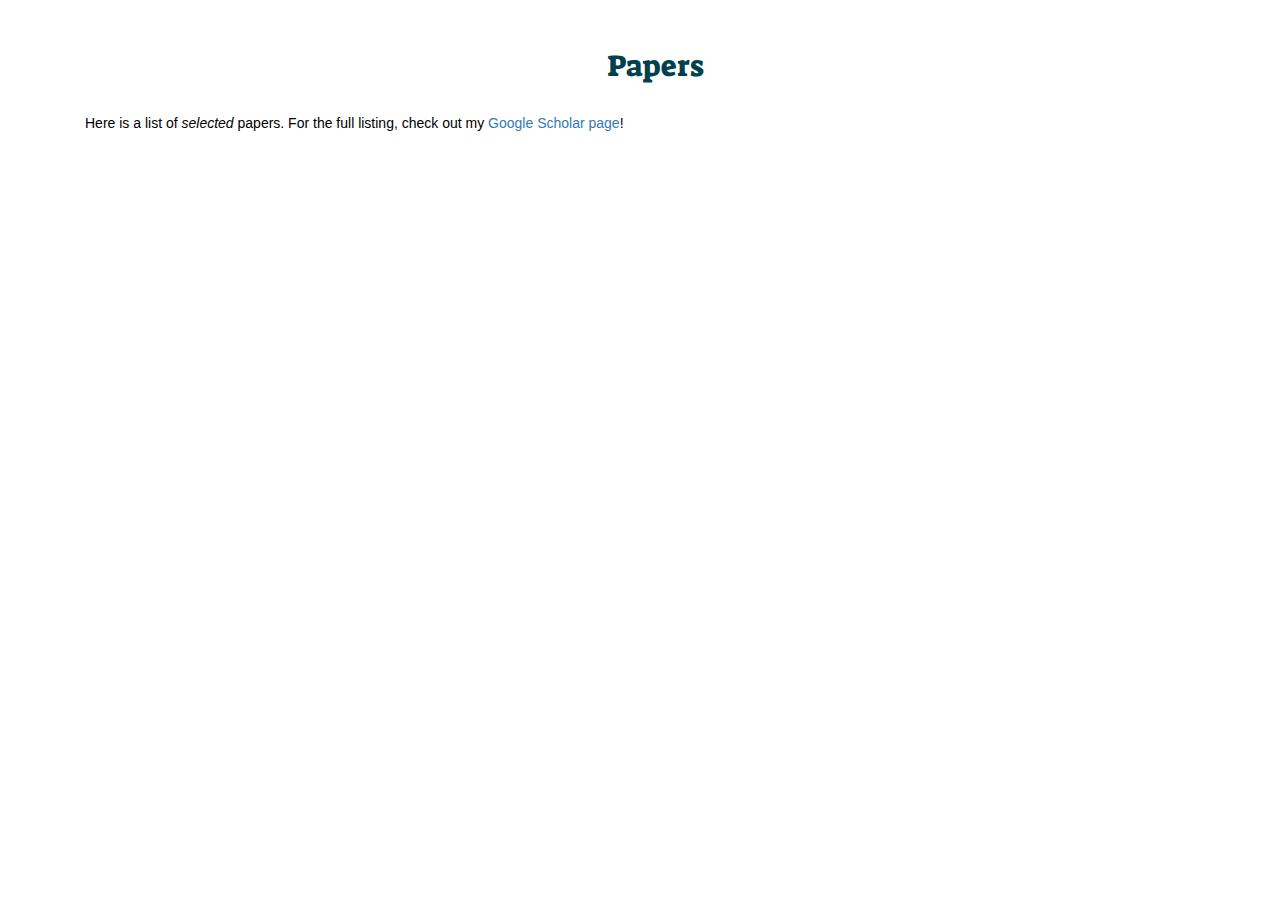
<file: bib-test.html>
<!DOCTYPE html>
<html lang="en">

<head>
    <meta charset="utf-8">

    <meta http-equiv="X-UA-Compatible"
          content="IE=edge">

    <meta name="viewport"
          content="width=device-width, initial-scale=1">

    <title>Suryoday Basak</title>
    <link rel="stylesheet"
          href="https://maxcdn.bootstrapcdn.com/bootstrap/3.3.7/css/bootstrap.min.css">

    <script src="https://ajax.googleapis.com/ajax/libs/jquery/1.12.4/jquery.min.js"></script>

    <script src="https://maxcdn.bootstrapcdn.com/bootstrap/3.3.7/js/bootstrap.min.js"></script>

    <link rel="stylesheet"
          type="text/css"
          href="mystyle.css" />

    <link href="https://fonts.googleapis.com/css?family=Josefin+Sans"
          rel="stylesheet">
    
    <link href="https://fonts.googleapis.com/css?family=Suez+One&display=swap"
          rel="stylesheet">

</head>



<body>


<div class="container">

<div class="container">    
    <h2 class="text">Papers</h2>                    
    <p>
    Here is a list of <em>selected</em> papers. For the full listing, check out my <a href="https://scholar.google.com/citations?user=NO2GxBwAAAAJ&hl=en">Google Scholar page</a>!

     <script src="//bibbase.org/show?bib=users.encs.concordia.ca%2F%7Enikolaos%2Fpublications.bib&jsonp=1&authorFirst=1&fullnames=1"></script> 

    </p>                            
</div> 


</div>  


</body>
</html>
</file>
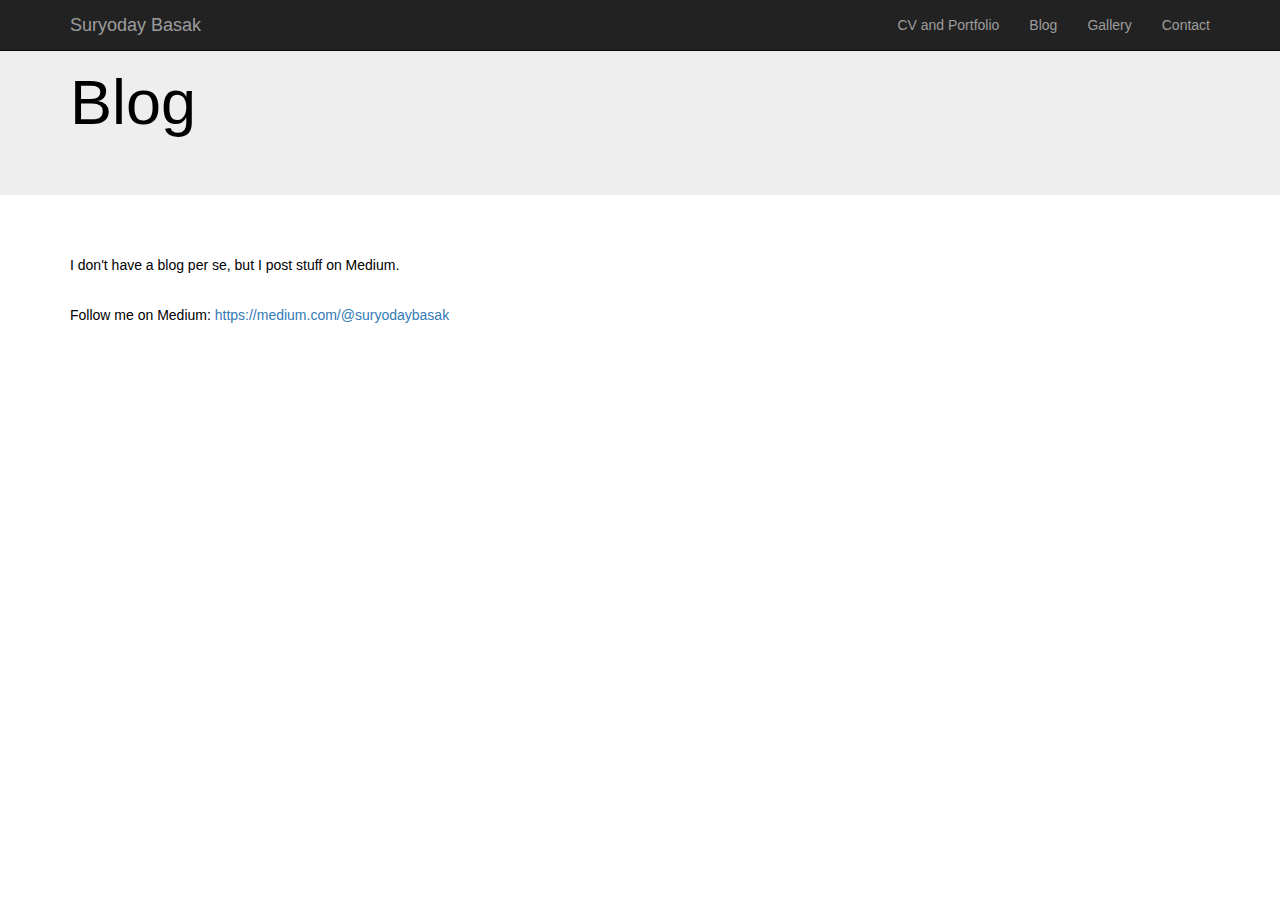
<file: blog.html>
<!DOCTYPE html>
<html lang="en">
<head>
<meta charset="utf-8">
<meta http-equiv="X-UA-Compatible" content="IE=edge">
<meta name="viewport" content="width=device-width, initial-scale=1">
<title>Suryoday Basak</title>
<link rel="stylesheet" href="https://maxcdn.bootstrapcdn.com/bootstrap/3.3.7/css/bootstrap.min.css">
<script src="https://ajax.googleapis.com/ajax/libs/jquery/1.12.4/jquery.min.js"></script>
<script src="https://maxcdn.bootstrapcdn.com/bootstrap/3.3.7/js/bootstrap.min.js"></script>
<link rel = "stylesheet" type = "text/css" href = "mystyle.css" />
<link href="https://fonts.googleapis.com/css?family=Josefin+Sans" rel="stylesheet"> 
</head>


<!--FOR SEO-->
<meta property="og:description" content="Hi! I'm Suryoday Basak, a researcher in machine learning and astroinformatics!">
    <meta name="author" content="Suryoday Basak" />
    <meta name="copyright" content="Suryoday Basak, Copyright (c) 2017" />
    <meta name="keywords" content="Suryoday Basak, Suryoday B, Suryo, researcher, programmer, machine learning, ml, astroinformatics,
    fin-tech, mathematical modeling, software engineer, engineer">

    <link rel="canonical" href="http://suryodaybasak.info" />
    <meta property="og:title" name="twitter:title" content="Suryoday Basak"/>
    <meta property="og:site_name" content="Suryoday Basak"/>
    <meta property="og:type" content="website"/>
    <meta property="og:url" content="http://suryodaybasak.info" />
    <meta property="og:description" name="twitter:description" content="Hi! I'm Suryoday Basak, a researcher in machine learning and astroinformatics!"/>
    <meta property="og:locale" content="en_IN" />
    <meta property="og:locale:alternate" content="en_US" />

    <meta name="twitter:card" content="summary" />
    <meta name="twitter:site" content="@suryoday_basak" />
    <meta name="twitter:creator" content="@suryoday_basak" />

    <script type="application/ld+json">
        {
                "@context": "http://schema.org",
                "@type": "Person",
                "name": "Suryoday Basak",
                "jobTitle": "Research Associate",
                "url": "http://suryodaybasak.info",
                "sameAs": [
                    "https://medium.com/@suryodaybasak",
                    "https://github.com/SuryodayBasak",
                    "https://www.linkedin.com/in/suryodaybasak",
                    "https://twitter.com/suryoday_basak",
                    "https://www.facebook.com/suryodayb",
                    "https://www.researchgate.net/profile/Suryoday_Basak"
                ],
                "worksFor": {
                    "@context" : "http://schema.org",
                    "@type" : "Organization",
                    "url" : "https://sahascibase.org/"
                },
                "workLocation": { 
                    "@type": "City",
                    "name": "Bangalore"
                },
                "gender": "male",
                "birthDate": "1994-03-04",
                "alumniOf": "PESIT Bangalore South Campus"
            }
    </script>
    <script type="application/ld+json">
        {
            "@context": "http://schema.org",
            "@type": "WebSite",
            "url": "http://suryodaybasak.info",
            "name": "Suryoday Basak",
            "author": {
                "@type": "Person",
                "name": "Suryoday Basak"
            }
        }
    </script>
<!--END FOR SEO-->


<body>
	
<!-- This is my code lol -->
<div class="jumbotron bg-image">
  <div class="container">
  <h1 class ="jumboton-text">Blog</h1>
</div>
<!--   /container  -->
</div>


<nav id="myNavbar" class="navbar navbar-default navbar-inverse navbar-fixed-top" role="navigation" data-spy="affix" data-offset-top="100" >
    <!-- Brand and toggle get grouped for better mobile display -->
    <div class="container">
        <div class="navbar-header">
            <button type="button" class="navbar-toggle" data-toggle="collapse" data-target="#navbarCollapse">
                <span class="sr-only">Toggle navigation</span>
                <span class="icon-bar"></span>
                <span class="icon-bar"></span>
                <span class="icon-bar"></span>
            </button>
            <a class="navbar-brand" href="index.html">Suryoday Basak</a>
        </div>
        <!-- Collect the nav links, forms, and other content for toggling -->
        <div class="collapse navbar-collapse" id="navbarCollapse">
            <ul class="nav navbar-nav navbar-right">
                <!--<li class="active"><a href="https://www.tutorialrepublic.com" target="_blank">Home</a></li>-->
                <li><a href="portfolio.html">CV and Portfolio</a></li>
                <li><a href="blog.html">Blog</a></li>
                <li><a href="gallery.html">Gallery</a></li>
                <li><a href="contact.html">Contact</a></li>
            </ul>
        </div>
    </div>
</nav>


<div class="container">
	<p align='center'>I don't have a blog per se, but I post stuff on Medium.</p>
	<p align='center'>Follow me on Medium: <a href='https://medium.com/@suryodaybasak'>https://medium.com/@suryodaybasak</a></p>
</div>

</body>
</html>
</file>
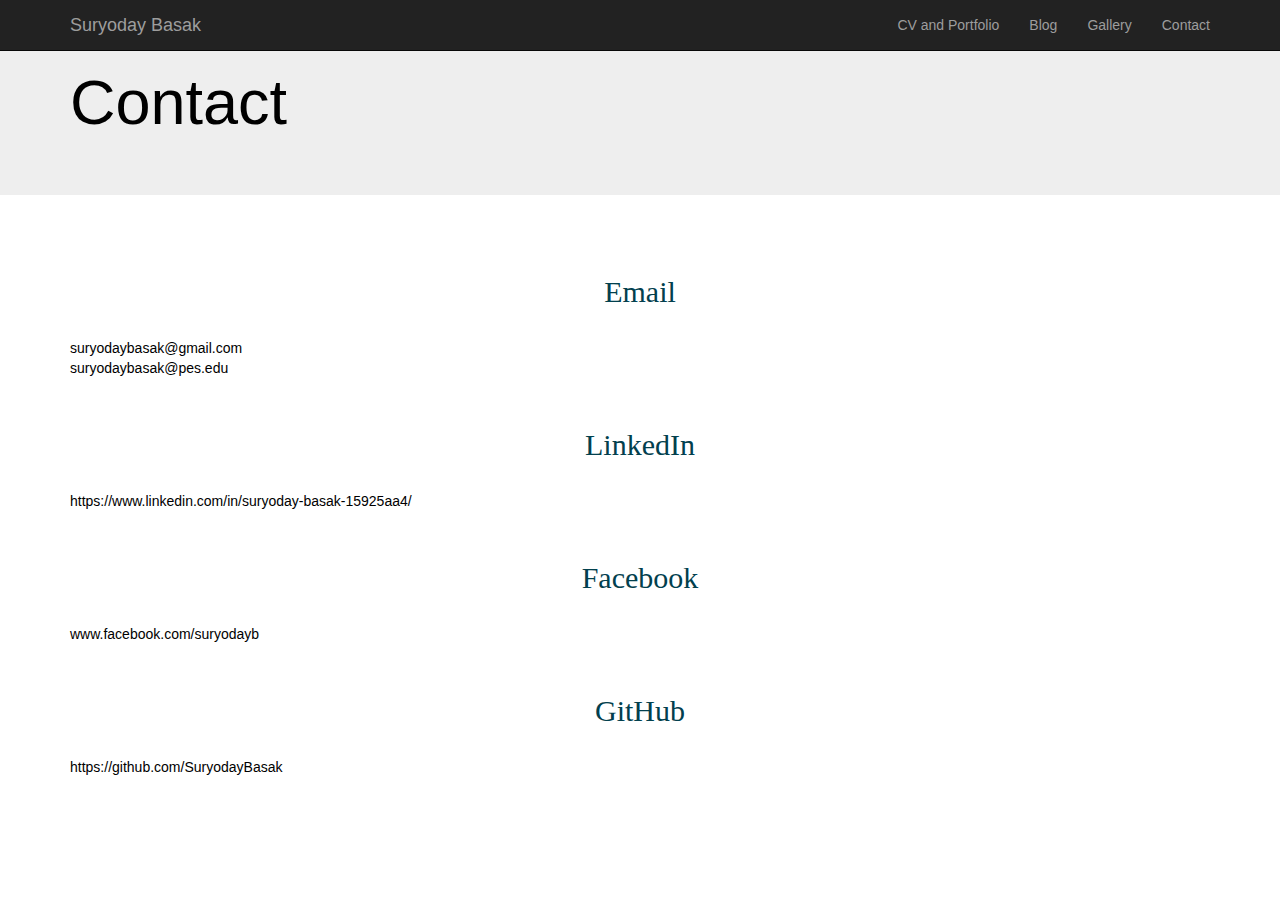
<file: contact.html>
<!DOCTYPE html>
<html lang="en">
<head>
<meta charset="utf-8">
<meta http-equiv="X-UA-Compatible" content="IE=edge">
<meta name="viewport" content="width=device-width, initial-scale=1">
<title>Suryoday Basak</title>
<link rel="stylesheet" href="https://maxcdn.bootstrapcdn.com/bootstrap/3.3.7/css/bootstrap.min.css">
<script src="https://ajax.googleapis.com/ajax/libs/jquery/1.12.4/jquery.min.js"></script>
<script src="https://maxcdn.bootstrapcdn.com/bootstrap/3.3.7/js/bootstrap.min.js"></script>
<link rel = "stylesheet" type = "text/css" href = "mystyle.css" />
<link href="https://fonts.googleapis.com/css?family=Josefin+Sans" rel="stylesheet"> 
</head>
<body>
	
<!-- This is my code lol -->
<div class="jumbotron bg-image">
  <div class="container">
  <h1 class ="jumboton-text">Contact</h1>
</div>
<!--   /container  -->
</div>

<nav id="myNavbar" class="navbar navbar-default navbar-inverse navbar-fixed-top" role="navigation" data-spy="affix" data-offset-top="100" >
    <!-- Brand and toggle get grouped for better mobile display -->
    <div class="container">
        <div class="navbar-header">
            <button type="button" class="navbar-toggle" data-toggle="collapse" data-target="#navbarCollapse">
                <span class="sr-only">Toggle navigation</span>
                <span class="icon-bar"></span>
                <span class="icon-bar"></span>
                <span class="icon-bar"></span>
            </button>
            <a class="navbar-brand" href="index.html">Suryoday Basak</a>
        </div>
        <!-- Collect the nav links, forms, and other content for toggling -->
        <div class="collapse navbar-collapse" id="navbarCollapse">
            <ul class="nav navbar-nav navbar-right">
                <!--<li class="active"><a href="https://www.tutorialrepublic.com" target="_blank">Home</a></li>-->
                <li><a href="portfolio.html">CV and Portfolio</a></li>
                <li><a href="blog.html">Blog</a></li>
                <li><a href="gallery.html">Gallery</a></li>
                <li><a href="contact.html">Contact</a></li>
            </ul>
        </div>
    </div>
</nav>


<div class="container" align="center">
	<h2 class="text">Email</h1>
		<p>suryodaybasak@gmail.com<br/>suryodaybasak@pes.edu</p>
		
	<h2 class="text">LinkedIn</h1>
		<p>https://www.linkedin.com/in/suryoday-basak-15925aa4/</p>
	
	<h2 class="text">Facebook</h1>
		<p>www.facebook.com/suryodayb</p>
		
	<h2 class="text">GitHub</h1>
		<p>https://github.com/SuryodayBasak</p>
		
</div> 

</body>
</html>
</file>
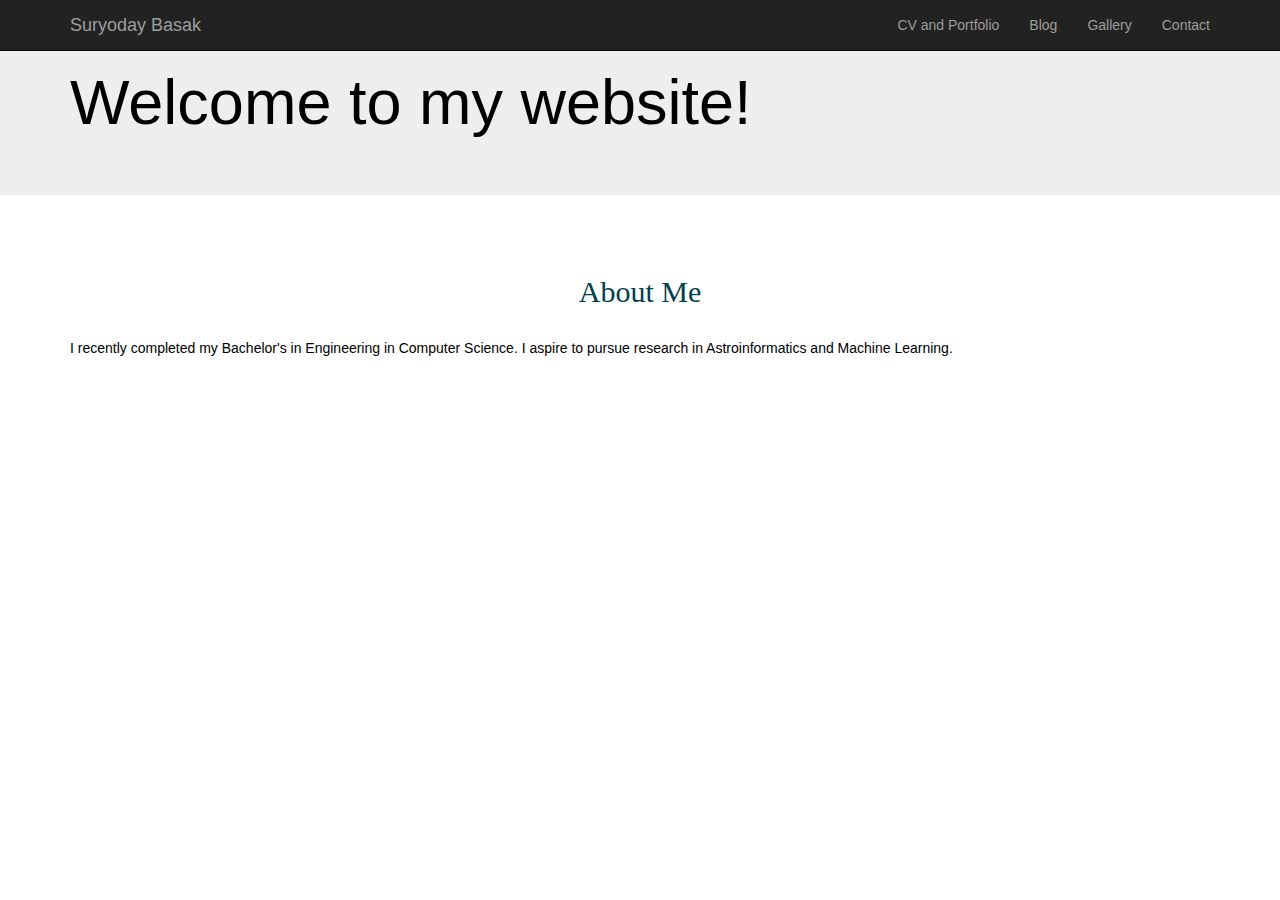
<file: home.html>
<!DOCTYPE html>
<html lang="en">
<head>
<meta charset="utf-8">
<meta http-equiv="X-UA-Compatible" content="IE=edge">
<meta name="viewport" content="width=device-width, initial-scale=1">
<title>Suryoday Basak</title>
<link rel="stylesheet" href="https://maxcdn.bootstrapcdn.com/bootstrap/3.3.7/css/bootstrap.min.css">
<script src="https://ajax.googleapis.com/ajax/libs/jquery/1.12.4/jquery.min.js"></script>
<script src="https://maxcdn.bootstrapcdn.com/bootstrap/3.3.7/js/bootstrap.min.js"></script>
<link rel = "stylesheet" type = "text/css" href = "mystyle.css" />
<link href="https://fonts.googleapis.com/css?family=Josefin+Sans" rel="stylesheet"> 
</head>

<body>
	
<!-- This is my code lol -->
<div class="jumbotron bg-image">
  <div class="container">
  <h1 class ="jumboton-text">Welcome to my website!</h1>
</div>
<!--   /container  -->
</div>


<nav id="myNavbar" class="navbar navbar-default navbar-inverse navbar-fixed-top" role="navigation" data-spy="affix" data-offset-top="100" >
    <!-- Brand and toggle get grouped for better mobile display -->
    <div class="container">
        <div class="navbar-header">
            <button type="button" class="navbar-toggle" data-toggle="collapse" data-target="#navbarCollapse">
                <span class="sr-only">Toggle navigation</span>
                <span class="icon-bar"></span>
                <span class="icon-bar"></span>
                <span class="icon-bar"></span>
            </button>
            <a class="navbar-brand" href="home.html">Suryoday Basak</a>
        </div>
        <!-- Collect the nav links, forms, and other content for toggling -->
        <div class="collapse navbar-collapse" id="navbarCollapse">
            <ul class="nav navbar-nav navbar-right">
                <!--<li class="active"><a href="https://www.tutorialrepublic.com" target="_blank">Home</a></li>-->
                <li><a href="portfolio.html">CV and Portfolio</a></li>
                <li><a href="blog.html">Blog</a></li>
                <li><a href="gallery.html">Gallery</a></li>
                <li><a href="contact.html">Contact</a></li>
            </ul>
        </div>
    </div>
</nav>


<div class="container">
	<h2 class="text">About Me</h1>
	<p align='center'>I recently completed my Bachelor's in Engineering in Computer Science. I aspire to pursue research in Astroinformatics and Machine Learning.</p>
  
</div>    

</body>
</html>
</file>
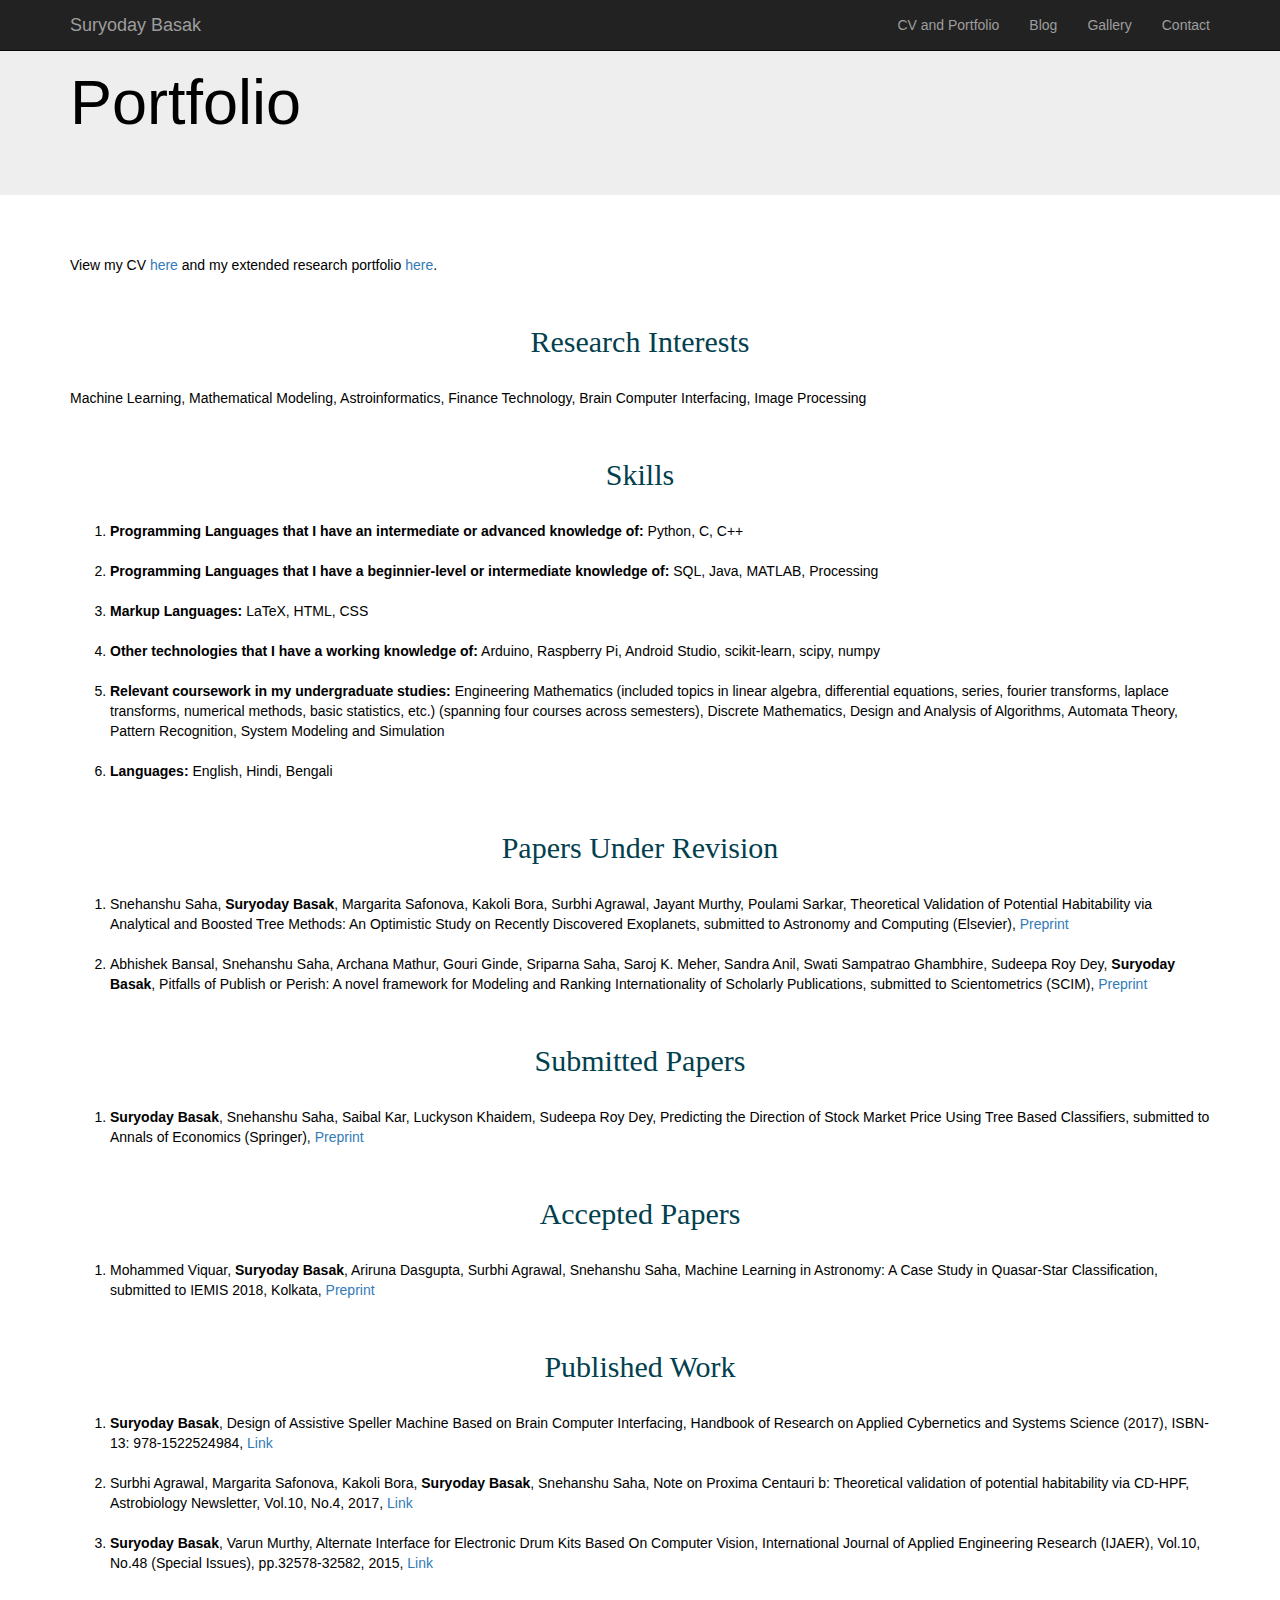
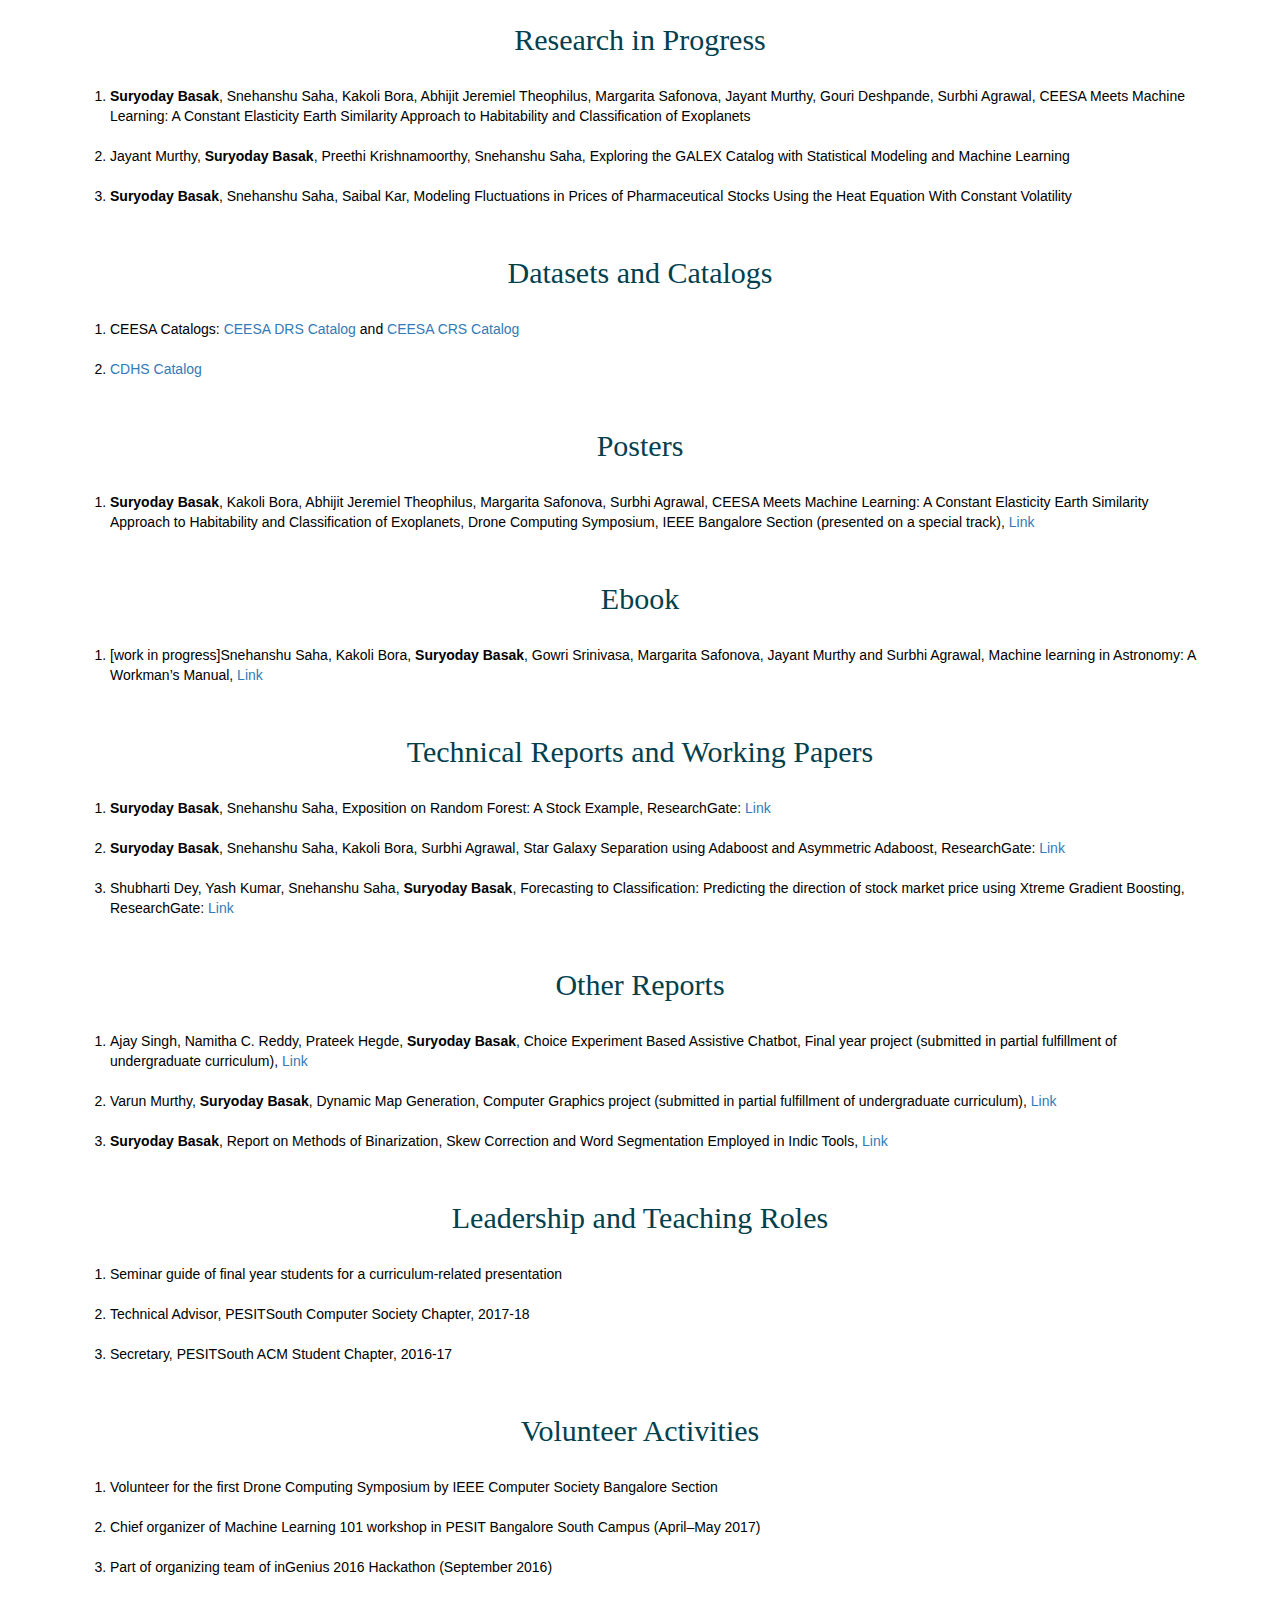
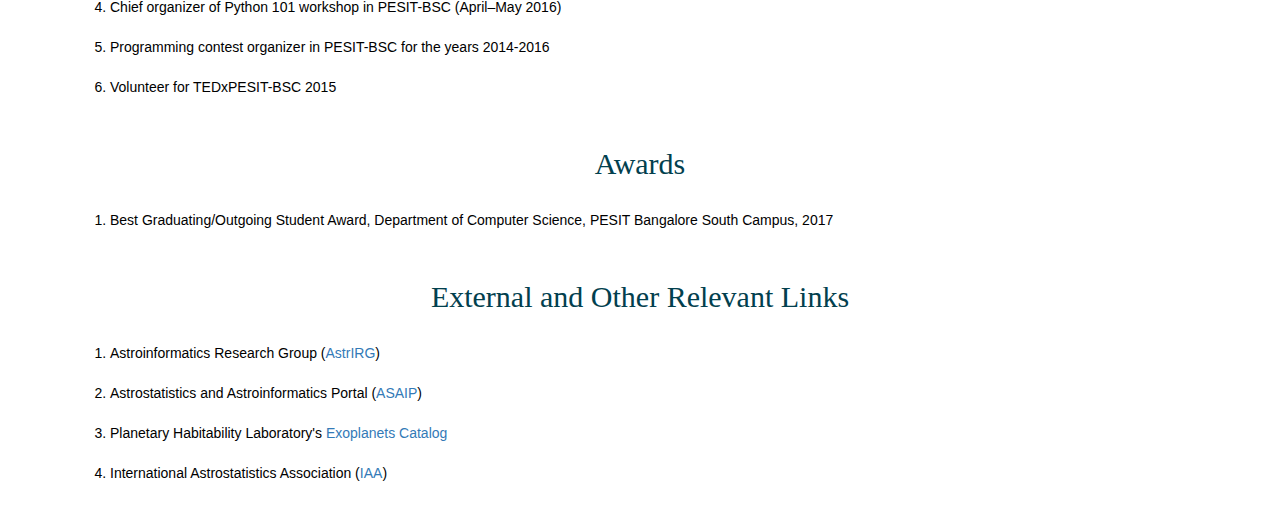
<file: portfolio.html>
<!DOCTYPE html>
<html lang="en">
<head>
<meta charset="utf-8">
<meta http-equiv="X-UA-Compatible" content="IE=edge">
<meta name="viewport" content="width=device-width, initial-scale=1">
<title>Suryoday Basak</title>
<link rel="stylesheet" href="https://maxcdn.bootstrapcdn.com/bootstrap/3.3.7/css/bootstrap.min.css">
<script src="https://ajax.googleapis.com/ajax/libs/jquery/1.12.4/jquery.min.js"></script>
<script src="https://maxcdn.bootstrapcdn.com/bootstrap/3.3.7/js/bootstrap.min.js"></script>
<link rel = "stylesheet" type = "text/css" href = "mystyle.css" />
<link href="https://fonts.googleapis.com/css?family=Josefin+Sans" rel="stylesheet">
</head>


<!--FOR SEO-->
	<meta property="og:description" content="Hi! I'm Suryoday Basak, a researcher in machine learning and astroinformatics!">
    <meta name="author" content="Suryoday Basak" />
    <meta name="copyright" content="Suryoday Basak, Copyright (c) 2017" />
    <meta name="keywords" content="Suryoday Basak, Suryoday B, Suryo, researcher, programmer, machine learning, ml, astroinformatics,
    fin-tech, mathematical modeling, software engineer, engineer">
	<meta name="description" content="Personal website of Suryoday Basak | Hi! I'm Suryoday Basak, a researcher in machine learning and astroinformatics!">

    <link rel="canonical" href="http://suryodaybasak.info" />
    <meta property="og:title" name="twitter:title" content="Suryoday Basak"/>
    <meta property="og:site_name" content="Suryoday Basak"/>
    <meta property="og:type" content="website"/>
    <meta property="og:url" content="http://suryodaybasak.info" />
    <meta property="og:description" name="twitter:description" content="Hi! I'm Suryoday Basak, a researcher in machine learning and astroinformatics!"/>
    <meta property="og:locale" content="en_IN" />
    <meta property="og:locale:alternate" content="en_US" />

    <meta name="twitter:card" content="summary" />
    <meta name="twitter:site" content="@suryoday_basak" />
    <meta name="twitter:creator" content="@suryoday_basak" />

    <script type="application/ld+json">
        {
                "@context": "http://schema.org",
                "@type": "Person",
                "name": "Suryoday Basak",
                "jobTitle": "Research Associate",
                "url": "http://suryodaybasak.info",
                "sameAs": [
                    "https://medium.com/@suryodaybasak",
                    "https://github.com/SuryodayBasak",
                    "https://www.linkedin.com/in/suryodaybasak",
                    "https://twitter.com/suryoday_basak",
                    "https://www.facebook.com/suryodayb",
                    "https://www.researchgate.net/profile/Suryoday_Basak"
                ],
                "worksFor": {
                    "@context" : "http://schema.org",
                    "@type" : "Organization",
                    "url" : "https://sahascibase.org/"
                },
                "workLocation": {
                    "@type": "City",
                    "name": "Bangalore"
                },
                "gender": "male",
                "birthDate": "1994-03-04",
                "alumniOf": "PESIT Bangalore South Campus"
            }
    </script>
    <script type="application/ld+json">
        {
            "@context": "http://schema.org",
            "@type": "WebSite",
            "url": "http://suryodaybasak.info",
            "name": "Suryoday Basak",
            "author": {
                "@type": "Person",
                "name": "Suryoday Basak"
            }
        }
    </script>
<!--END FOR SEO-->


<body>

<!-- This is my code lol -->
<div class="jumbotron bg-image">
  <div class="container">
  <h1 class ="jumboton-text">Portfolio</h1>
</div>
<!--   /container  -->
</div>


<nav id="myNavbar" class="navbar navbar-default navbar-inverse navbar-fixed-top" role="navigation" data-spy="affix" data-offset-top="100" >
    <!-- Brand and toggle get grouped for better mobile display -->
    <div class="container">
        <div class="navbar-header">
            <button type="button" class="navbar-toggle" data-toggle="collapse" data-target="#navbarCollapse">
                <span class="sr-only">Toggle navigation</span>
                <span class="icon-bar"></span>
                <span class="icon-bar"></span>
                <span class="icon-bar"></span>
            </button>
            <a class="navbar-brand" href="index.html">Suryoday Basak</a>
        </div>
        <!-- Collect the nav links, forms, and other content for toggling -->
        <div class="collapse navbar-collapse" id="navbarCollapse">
            <ul class="nav navbar-nav navbar-right">
                <!--<li class="active"><a href="https://www.tutorialrepublic.com" target="_blank">Home</a></li>-->
                <li><a href="portfolio.html">CV and Portfolio</a></li>
                <li><a href="blog.html">Blog</a></li>
                <li><a href="gallery.html">Gallery</a></li>
                <li><a href="contact.html">Contact</a></li>
            </ul>
        </div>
    </div>
</nav>


<div class="container">

	<p align="center">
	View my CV <a href="cv-suryoday-basak.pdf">here</a> and my extended research portfolio <a href="portfolio.pdf">here</a>.
	</p>

	<h2 class="text">Research Interests</h1>
	<p align="center">Machine Learning, Mathematical Modeling, Astroinformatics, Finance Technology, Brain Computer Interfacing, Image Processing</p>

	<h2 class="text">Skills</h1>
	<p>
	<ol>
         <li class="publications"><b>Programming Languages that I have an intermediate or advanced knowledge of:</b> Python, C, C++</li>
         <li class="publications"><b>Programming Languages that I have a beginnier-level or intermediate knowledge of:</b> SQL, Java, MATLAB, Processing</li>
				 <li class="publications"><b>Markup Languages:</b> LaTeX, HTML, CSS</li>
         <li class="publications"><b>Other technologies that I have a working knowledge of:</b> Arduino, Raspberry Pi, Android Studio, scikit-learn, scipy, numpy</li>
         <li class="publications"><b>Relevant coursework in my undergraduate studies:</b> Engineering Mathematics (included topics in linear algebra, differential equations, series, fourier transforms, laplace transforms,
         numerical methods, basic statistics, etc.) (spanning four courses across semesters), Discrete Mathematics, Design and Analysis of Algorithms,
         Automata Theory, Pattern Recognition, System Modeling and Simulation</li>
         <li class="publications"><b>Languages:</b> English, Hindi, Bengali</li>
	</ol>
	</p>

	<h2 class="text">Papers Under Revision</h1>
	<p>
	<ol>
				 <li class="publications">Snehanshu Saha, <b>Suryoday Basak</b>, Margarita Safonova, Kakoli Bora, Surbhi Agrawal, Jayant Murthy, Poulami Sarkar, Theoretical Validation of Potential Habitability via Analytical and Boosted Tree Methods: An Optimistic Study on Recently Discovered Exoplanets, submitted to Astronomy and Computing (Elsevier), <a href="http://astrirg.org/resources/proxima-b.pdf">Preprint</a></li>
				 <li class="publications">Abhishek Bansal, Snehanshu Saha, Archana Mathur, Gouri Ginde, Sriparna Saha, Saroj K. Meher, Sandra Anil, Swati Sampatrao Ghambhire, Sudeepa Roy Dey, <b>Suryoday Basak</b>, Pitfalls of Publish or Perish: A novel framework for Modeling and Ranking Internationality of Scholarly Publications, submitted to Scientometrics (SCIM), <a href="http://astrirg.org/resources/pitfalls-publish-perish.pdf">Preprint</a></li>
	</ol>
	</p>

	<h2 class="text">Submitted Papers</h1>
	<p>
	<ol>
         <li class="publications"><b>Suryoday Basak</b>, Snehanshu Saha, Saibal Kar, Luckyson Khaidem, Sudeepa Roy Dey, Predicting the Direction of Stock Market Price Using Tree Based Classifiers, submitted to Annals of Economics (Springer), <a href="http://astrirg.org/resources/stock-direction-prediction.pdf">Preprint</a></li>
	</ol>
	</p>

	<h2 class="text">Accepted Papers</h1>
	<p>
	<ol>
         <li class="publications">Mohammed Viquar, <b>Suryoday Basak</b>, Ariruna Dasgupta, Surbhi Agrawal, Snehanshu Saha, Machine Learning in Astronomy: A Case Study in Quasar-Star Classification, submitted to IEMIS 2018, Kolkata, <a href="http://astrirg.org/resources/ml-quasars-stars.pdf">Preprint</a></li>
	</ol>
	</p>

	<h2 class="text">Published Work</h1>
	<p>
	<ol>
         <li class="publications"><b>Suryoday Basak</b>, Design of Assistive Speller Machine Based on Brain Computer Interfacing, Handbook of Research on Applied Cybernetics and Systems Science (2017), ISBN-13: 978-1522524984, <a href="http://www.igi-global.com/book/handbook-research-appliedcybernetics-systems/176081">Link</a></li>
         <li class="publications">Surbhi Agrawal, Margarita Safonova, Kakoli Bora, <b>Suryoday Basak</b>, Snehanshu Saha, Note on Proxima Centauri b: Theoretical validation of potential habitability via CD-HPF, Astrobiology Newsletter, Vol.10, No.4, 2017, <a href="http://www.researchgate.net/publication/319357553_Astrobiology_Newsletter_Vol_10_No_4">Link</a></li>
         <li class="publications"><b>Suryoday Basak</b>, Varun Murthy, Alternate Interface for Electronic Drum Kits Based On Computer Vision, International Journal of Applied Engineering Research (IJAER), Vol.10, No.48 (Special Issues), pp.32578-32582, 2015, <a href="http://pesitsouth.pes.edu/rise/papers/csis/CSIS004.pdf">Link</a></li>
	</ol>
	</p>

	<h2 class="text">Research in Progress</h1>
	<p>
	<ol>
         <li class="publications"><b>Suryoday Basak</b>, Snehanshu Saha, Kakoli Bora, Abhijit Jeremiel Theophilus, Margarita Safonova, Jayant Murthy, Gouri Deshpande, Surbhi Agrawal, CEESA Meets Machine Learning: A Constant Elasticity Earth Similarity Approach to Habitability and Classification of Exoplanets</li>
         <li class="publications">Jayant Murthy, <b>Suryoday Basak</b>, Preethi Krishnamoorthy, Snehanshu Saha, Exploring the GALEX Catalog with Statistical Modeling and Machine Learning</li>
         <li class="publications"><b>Suryoday Basak</b>, Snehanshu Saha, Saibal Kar, Modeling Fluctuations in Prices of Pharmaceutical Stocks Using the Heat Equation With Constant Volatility</li>
	</ol>
	</p>


	<h2 class="text">Datasets and Catalogs</h1>
	<p>
	<ol>
         <li class="publications">CEESA Catalogs: <a href="http://astrirg.org/resources/ceesa-catalog-drs-nu.csv">CEESA DRS Catalog</a> and <a href="http://astrirg.org/resources/ceesa-catalog-crs-nu.csv">CEESA CRS Catalog</a></li>
         <li class="publications"><a href="http://astrirg.org/resources/cdhs-catalog.xlsx">CDHS Catalog</a></li>
	</ol>
	</p>


	<h2 class="text">Posters</h1>
	<p>
	<ol>
         <li class="publications"><b>Suryoday Basak</b>, Kakoli Bora, Abhijit Jeremiel Theophilus, Margarita Safonova, Surbhi Agrawal, CEESA Meets Machine Learning: A Constant Elasticity Earth Similarity Approach to Habitability and Classification of Exoplanets, Drone Computing Symposium, IEEE Bangalore Section (presented on a special track), <a href="http://astrirg.org/poster-ceesa.png">Link</a></li>
	</ol>
	</p>

	<h2 class="text">Ebook</h1>
	<p>
	<ol>
         <li class="publications">[work in progress]Snehanshu Saha, Kakoli Bora, <b>Suryoday Basak</b>, Gowri Srinivasa, Margarita Safonova, Jayant Murthy and Surbhi Agrawal, Machine learning in Astronomy: A Workman’s Manual, <a href = "http://astrirg.org/resources/handbook-astroml.pdf">Link</a></li>
	</ol>
	</p>

	<h2 class="text">Technical Reports and Working Papers</h1>
	<p>
	<ol>
         <li class="publications"><b>Suryoday Basak</b>, Snehanshu Saha, Exposition on Random Forest: A Stock Example, ResearchGate: <a href="http://www.researchgate.net/publication/315542322_Exposition_on_Random_Forest_A_stock_example">Link</a></li>
         <li class="publications"><b>Suryoday Basak</b>, Snehanshu Saha, Kakoli Bora, Surbhi Agrawal, Star Galaxy Separation using Adaboost and Asymmetric Adaboost, ResearchGate: <a href="http://www.researchgate.net/publication/309548459_Star_Galaxy_Separation_using_Adaboost_and_Asymmetric_Adaboost">Link</a></li>
         <li class="publications">Shubharti Dey, Yash Kumar, Snehanshu Saha, <b>Suryoday Basak</b>, Forecasting to Classification: Predicting the direction of stock market price using Xtreme Gradient Boosting, ResearchGate: <a href="http://www.researchgate.net/publication/309492895_Forecasting_to_Classification_Predicting_the_direction_of_stock_market_price_using_Xtreme_Gradient_Boosting">Link</a></li>
	</ol>
	</p>

	<h2 class="text">Other Reports</h1>
	<p>
	<ol>
         <li class="publications">Ajay Singh, Namitha C. Reddy, Prateek Hegde, <b>Suryoday Basak</b>, Choice Experiment Based Assistive Chatbot, Final year project (submitted in partial fulfillment of undergraduate curriculum), <a href="final-year-project-report.pdf">Link</a></li>
         <li class="publications">Varun Murthy, <b>Suryoday Basak</b>, Dynamic Map Generation, Computer Graphics project (submitted in partial fulfillment of undergraduate curriculum), <a href="cg-report.pdf">Link</a></li>
         <li class="publications"><b>Suryoday Basak</b>, Report on Methods of Binarization, Skew Correction and Word Segmentation Employed in Indic Tools, <a href="iisc-cv-report.pdf">Link</a></li>
	</ol>
	</p>


	<h2 class="text">Leadership and Teaching Roles</h1>
	<p>
	<ol>
		<li class="publications">Seminar guide of final year students for a curriculum-related presentation</li>
         <li class="publications">Technical Advisor, PESITSouth Computer Society Chapter, 2017-18</li>
         <li class="publications">Secretary, PESITSouth ACM Student Chapter, 2016-17</li>
	</ol>
	</p>




	<h2 class="text">Volunteer Activities</h1>
	<p>
	<ol>
         <li class="publications">Volunteer for the first Drone Computing Symposium by IEEE Computer Society Bangalore Section</li>
         <li class="publications">Chief organizer of Machine Learning 101 workshop in PESIT Bangalore South Campus (April–May 2017)</li>
         <li class="publications">Part of organizing team of inGenius 2016 Hackathon (September 2016)</li>
         <li class="publications">Chief organizer of Python 101 workshop in PESIT-BSC (April–May 2016)</li>
         <li class="publications">Programming contest organizer in PESIT-BSC for the years 2014-2016</li>
         <li class="publications">Volunteer for TEDxPESIT-BSC 2015</li>
	</ol>
	</p>


	<h2 class="text">Awards</h1>
	<p>
	<ol>
         <li class="publications">Best Graduating/Outgoing Student Award, Department of Computer Science, PESIT Bangalore South Campus, 2017</li>
	</ol>
	</p>


	<h2 class="text">External and Other Relevant Links</h1>
	<p>
	<ol>
         <li class="publications">Astroinformatics Research Group (<a href="http://astrirg.org">AstrIRG</a>)</li>
         <li class="publications">Astrostatistics and Astroinformatics Portal (<a href="https://asaip.psu.edu/">ASAIP</a>)</li>
         <li class="publications">Planetary Habitability Laboratory's <a href="http://phl.upr.edu/projects/habitable-exoplanets-catalog/data/database">Exoplanets Catalog</a></li>
         <li class="publications">International Astrostatistics Association (<a href="http://iaa.mi.oa-brera.inaf.it/IAA/home.html">IAA</a>)</li>
	</ol>
	</p>


</div>

</body>
</html>
</file>
<file: mystyle.css>
/* myStyle.css */

/* Generated by Font Squirrel (http://www.fontsquirrel.com) on March 12, 2012 10:39:13 AM America/New_York */
@font-face {
    font-family: "Yanone Kaffeesatz";
    src: url("../fonts/YanoneKaffeesatz-Regular.ttf");
}


body {
  background-color: white;
  color: black;
}

ol, li {
font-size:14px;
}

li.publications {
font-size:14px;
margin-top: 20px;
margin-bottom: 10px;
}

p {
font-size:14px;
margin-top: 30px;
margin-bottom: 10px;
text-align: justify;
text-justify: inter-word;
font-size: 14px;
}

h2.text {
font-family: 'Suez One', serif;
color: #02404E;
text-align: center;
margin-top: 50px;
margin-bottom: 30px;
} 


.img-fluid {
vertical-align:middle;
display: block;
margin-left: auto;
margin-right: auto;
width: 50%;
}

.col-md-2 {
font-family: 'Suez One', serif;
font-size: 25px;
text-align: center;
}

.iframe-container {
  position: relative;
  overflow: hidden;
  width: 100%;
  padding-top: 56.25%; /* 16:9 Aspect Ratio (divide 9 by 16 = 0.5625) */
}

/* Then style the iframe to fit in the container div with full height and width */
.responsive-iframe {
  position: absolute;
  top: 0;
  left: 0;
  bottom: 0;
  right: 0;
  width: 100%;
  height: 100%;
}

.top-buffer { margin-top:20px; }

html {
  scroll-behavior: smooth;
}

a.topbar {
	color: #0D0D0D;
}
a:hover {
	color: #02404E;
	text-decoration: none;
}
</file>
